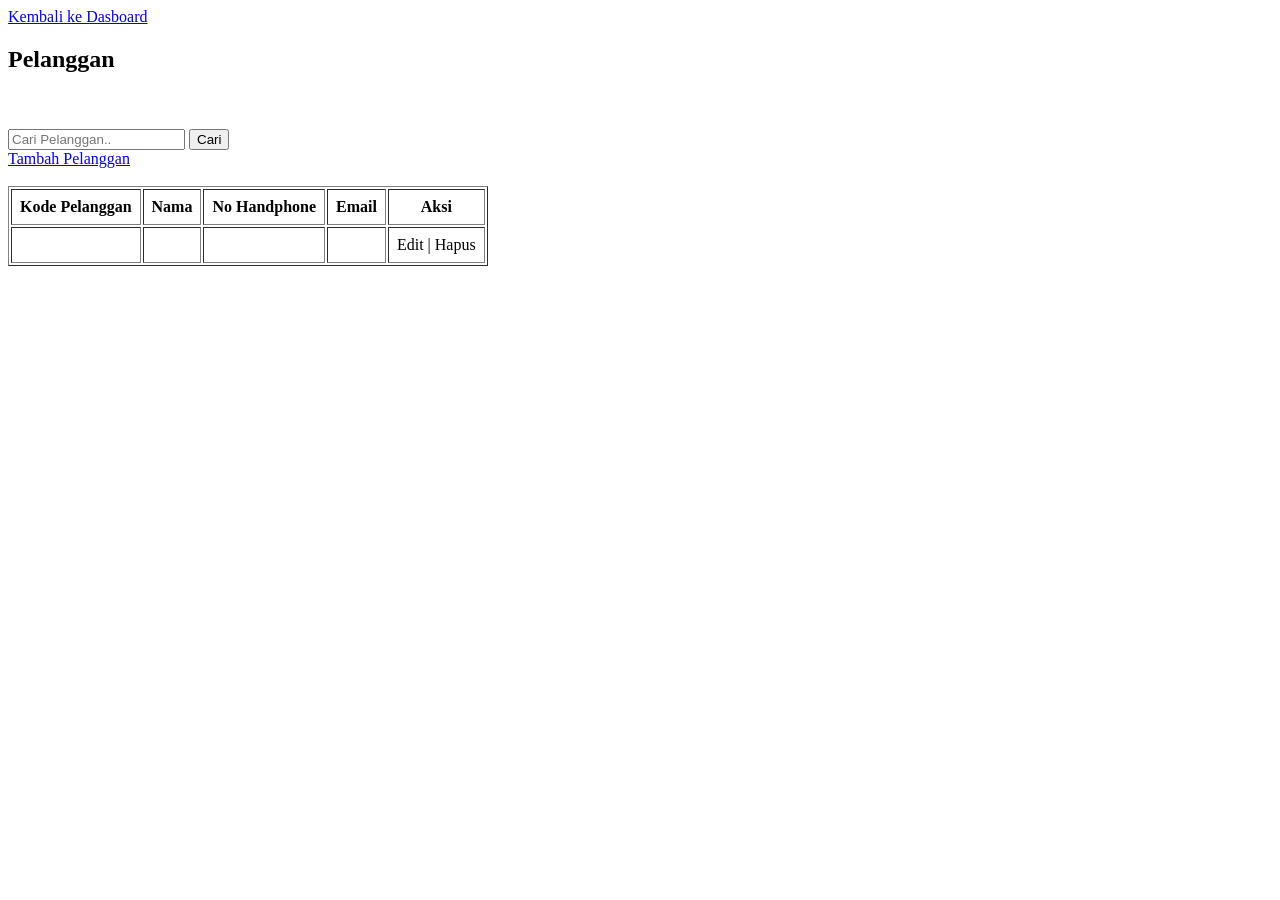
<file: src/main/resources/templates/pelanggan/index.html>
<!DOCTYPE html>
<html xmls:th="http://www.thymeleaf.org">
    <head>
        <title>List Pelanggan</title>
        <link rel="stylesheet" th:href="@{/css/index.css}">
    </head>

    <body>
        <div class="titles">
            <a href="/dashboard" class="a-dashboard">Kembali ke Dasboard</a>
            <h2>Pelanggan</h2>
        </div>
        <br><br>
        <nav class="nav-search-add">
                <form th:action="@{/pelanggan/cari}" method="get">
                    <input type="text" name="keyword" placeholder="Cari Pelanggan..">
                    <button type="submit">Cari</button>
                </form>
                <a href="/pelanggan/tambah" class="a-tambah">Tambah Pelanggan</a>

        </nav>

        <br>
        <div th:if="${success}" class="success-message">
            <span th:text="${success}"></span>
        </div>

        <div th:if="${error}" class="error-message">
            <span th:text="${error}"></span>
        </div>

        <div class="container">

            <table border="1" cellpadding="8">
                <tr>
                    <th>Kode Pelanggan</th>
                    <th>Nama</th>
                    <th>No Handphone</th>
                    <th>Email</th>
                    <th>Aksi</th>
        
                </tr>
                <tr th:each="pelanggan : ${listPelanggan}">
                    <td th:text="${pelanggan.kodePelanggan}"></td>
                    <td th:text="${pelanggan.namaPelanggan}"></td>
                    <td th:text="${pelanggan.noHP}"></td>
                    <td th:text="${pelanggan.Email}"></td>
                    <td>
                        <a th:href="@{/pelanggan/edit/{kode}(kode=${pelanggan.kodePelanggan})}" class="a-edit">Edit</a>
                        |
                        <a th:href="@{/pelanggan/hapus/{kode}(kode=${pelanggan.kodePelanggan})}" class="a-hapus" onclick="return confirm('Yakin ingin menghapus pelanggan ini?')">Hapus</a>
                    </td>
                </tr>
            </table>
        </div>
    </body>
</html>
</file>
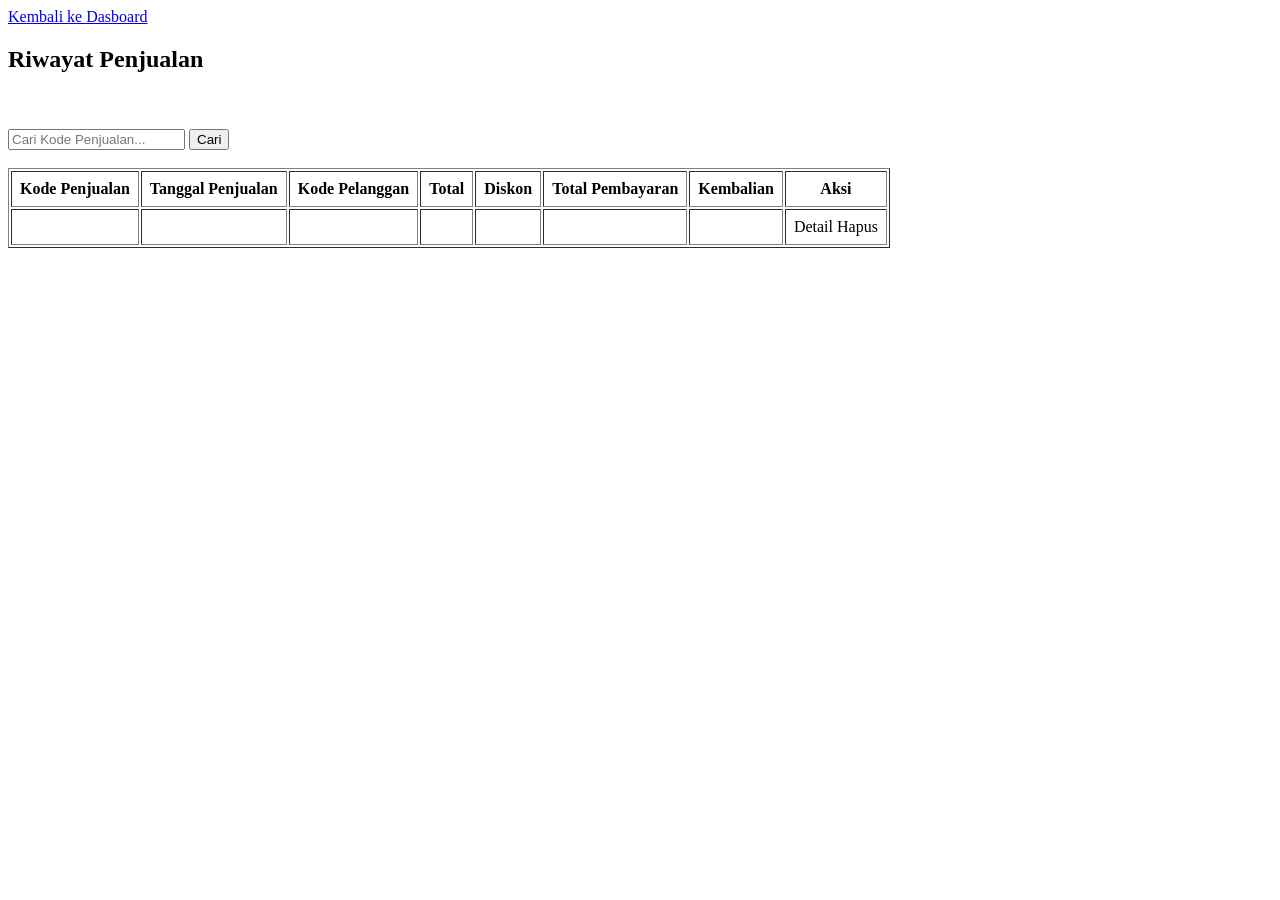
<file: src/main/resources/templates/Penjualan/index.html>
<!DOCTYPE html>
<html xmls:th="http://www.thymeleaf.org">
<head >
    <title>Riwayat</title>
    <link rel="stylesheet" th:href="@{/css/penjualan/riwayat.css}">
</head>

<body>
    <div class="titles">
            <a href="/dashboard" class="a-dashboard">Kembali ke Dasboard</a>
            <h2>Riwayat Penjualan</h2>
    </div>  

    <br><br>
    <nav class="nav-search-add">
                <form th:action="@{/penjualan/cari}" method="get">
                    <input type="text" name="keyword" placeholder="Cari Kode Penjualan...">
                    <button type="submit">Cari</button>
                </form>
    </nav>
    <br>

    <table border="1" cellpadding="8">
            <tr>
                <th>Kode Penjualan</th>
                <th>Tanggal Penjualan</th>
                <th>Kode Pelanggan</th>
                <th>Total</th>
                <th>Diskon</th>
                <th>Total Pembayaran</th>
                <th>Kembalian</th>
                <th>Aksi</th>
            </tr>
            <tr th:each="penjualan : ${listPenjualan}">
                <td th:text="${penjualan.kodePenjualan}"></td>
                <td th:text="${penjualan.tanggalPenjualan}"></td>
                <td th:text="${penjualan.pelanggan != null ? penjualan.pelanggan.kodePelanggan : '-'}"></td>
                <td th:text="'Rp ' + ${#numbers.formatDecimal(penjualan.totalPenjualan, 0, 'COMMA', 2, 'POINT')}"></td>
                <td th:text="${penjualan.diskonPenjualan}"></td>
                <td th:text="'Rp ' + ${#numbers.formatDecimal(penjualan.totalPembayaran, 0, 'COMMA', 2, 'POINT')}"></td>
                <td th:text="'Rp ' + ${#numbers.formatDecimal(penjualan.hasilKembalian, 0, 'COMMA', 2, 'POINT')}"></td>

                <td>
                    <a th:href="@{/penjualan/detail/{kode}(kode=${penjualan.kodePenjualan})}">
                        Detail
                    </a>


                    <a th:href="@{/penjualan/hapus/{kode}(kode=${penjualan.kodePenjualan})}"
                    onclick="return confirm('Yakin ingin menghapus transaksi ini?')">
                        Hapus
                    </a>
                </td>
            </tr>
        </table>
        
</body>
</html>
</file>
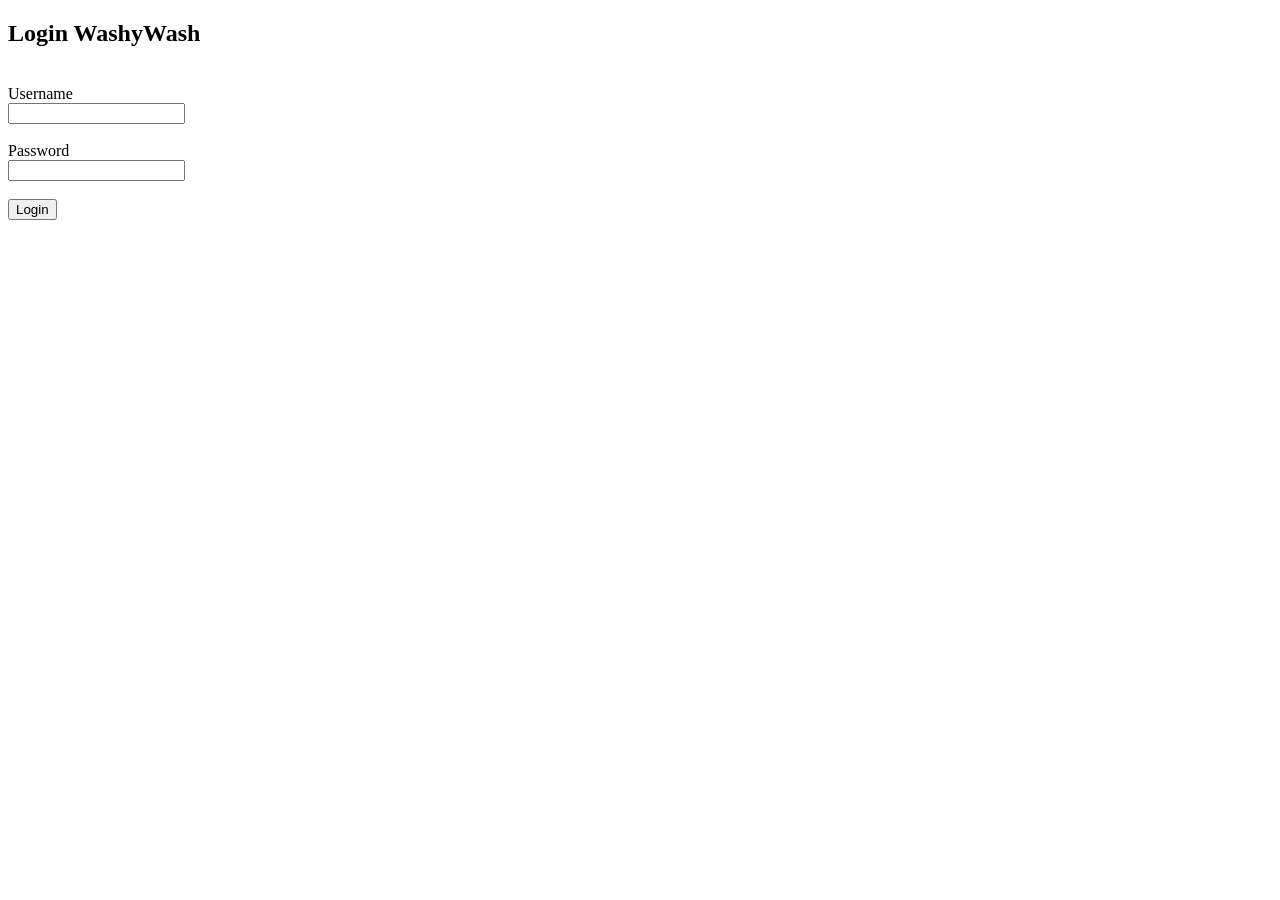
<file: src/main/resources/templates/login.html>
<!DOCTYPE html>
<html>
    <head>
        <title>Login - WashyWash</title>
        <link rel="stylesheet" th:href="@{/css/style.css}">
    </head>

    <body>
        <form action="/login" method="post">
            <div class="titles">
                <h2>Login WashyWash</h2>
                <p style="color: red;" th:if="${error}" th:text="${error}"></p><br>
            </div>
            <label>Username</label><br>
            <input type="text" name="username"><br><br>
    
            <label>Password</label><br>
            <input type="password" name="password"><br><br>
    
            <button type="submit">Login</button>
        </form>
        
    </body>
</html>
</file>
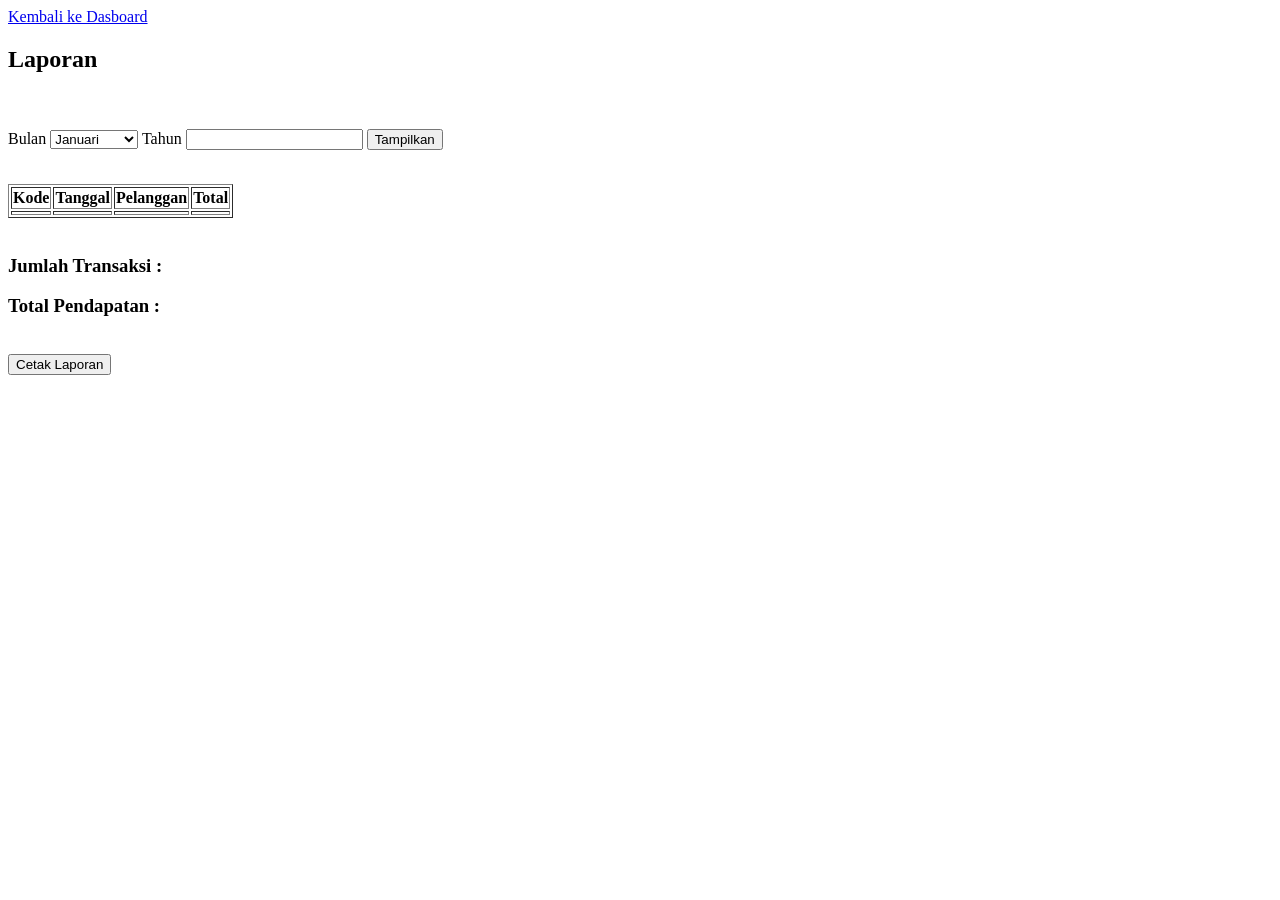
<file: src/main/resources/templates/laporan/laporan.html>
<!DOCTYPE html>
<html xmlns:th="http://www.thymeleaf.org">
<head>
    <title>Laporan Penjualan Bulanan</title>
    <link rel="stylesheet" th:href="@{/css/laporan/laporan.css}">
</head>

<body>

   <div class="titles">
            <a href="/dashboard" class="a-dashboard">Kembali ke Dasboard</a>
            <h2>Laporan</h2>
    </div> 
    <br><br>

    <form th:action="@{/penjualan/laporan}" method="get">

        <label>Bulan</label>

        <select name="bulan">
            <option value="1" th:selected="${bulan == 1}">Januari</option>
            <option value="2" th:selected="${bulan == 2}">Februari</option>
            <option value="3" th:selected="${bulan == 3}">Maret</option>
            <option value="4" th:selected="${bulan == 4}">April</option>
            <option value="5" th:selected="${bulan == 5}">Mei</option>
            <option value="6" th:selected="${bulan == 6}">Juni</option>
            <option value="7" th:selected="${bulan == 7}">Juli</option>
            <option value="8" th:selected="${bulan == 8}">Agustus</option>
            <option value="9" th:selected="${bulan == 9}">September</option>
            <option value="10" th:selected="${bulan == 10}">Oktober</option>
            <option value="11" th:selected="${bulan == 11}">November</option>
            <option value="12" th:selected="${bulan == 12}">Desember</option>
        </select>

        <label>Tahun</label>
        <input type="number" name="tahun" th:value="${tahun}">
        <button type="submit">
            Tampilkan
        </button>
    </form>

    <br>

    <!-- Pesan jika tidak ada data -->
    <p th:if="${pesan}"
       style="color:red; font-weight:bold;"
       th:text="${pesan}">
    </p>

    <!-- Tabel hanya tampil jika ada data -->
    <table border="1" th:if="${!#lists.isEmpty(laporan)}">

        <tr>
            <th>Kode</th>
            <th>Tanggal</th>
            <th>Pelanggan</th>
            <th>Total</th>
        </tr>

        <tr th:each="p : ${laporan}">

            <td th:text="${p.kodePenjualan}"></td>

            <td th:text="${#temporals.format(p.tanggalPenjualan,'dd-MM-yyyy')}"></td>

            <td th:text="${p.pelanggan != null ? p.pelanggan.namaPelanggan : '-'}"></td>

            <td th:text="'Rp ' + ${#numbers.formatDecimal(p.totalPenjualan,0,'COMMA',2,'POINT')}"></td>

        </tr>

    </table>

    <div th:if="${!#lists.isEmpty(laporan)}">

        <br>

        <h3>
            Jumlah Transaksi :
            <span th:text="${jumlahTransaksi}"></span>
        </h3>

        <h3>
            Total Pendapatan :
            <span th:text="'Rp ' + ${#numbers.formatDecimal(totalPendapatan,0,'COMMA',2,'POINT')}"></span>
        </h3>

        <br>

    </div>

    <div class="button-group">

        <a th:if="${!#lists.isEmpty(laporan)}"
           th:href="@{/penjualan/laporan/print(bulan=${bulan},tahun=${tahun})}">
            <button type="button">
                Cetak Laporan
            </button>
        </a>

    </div>

</body>
</html>
</file>
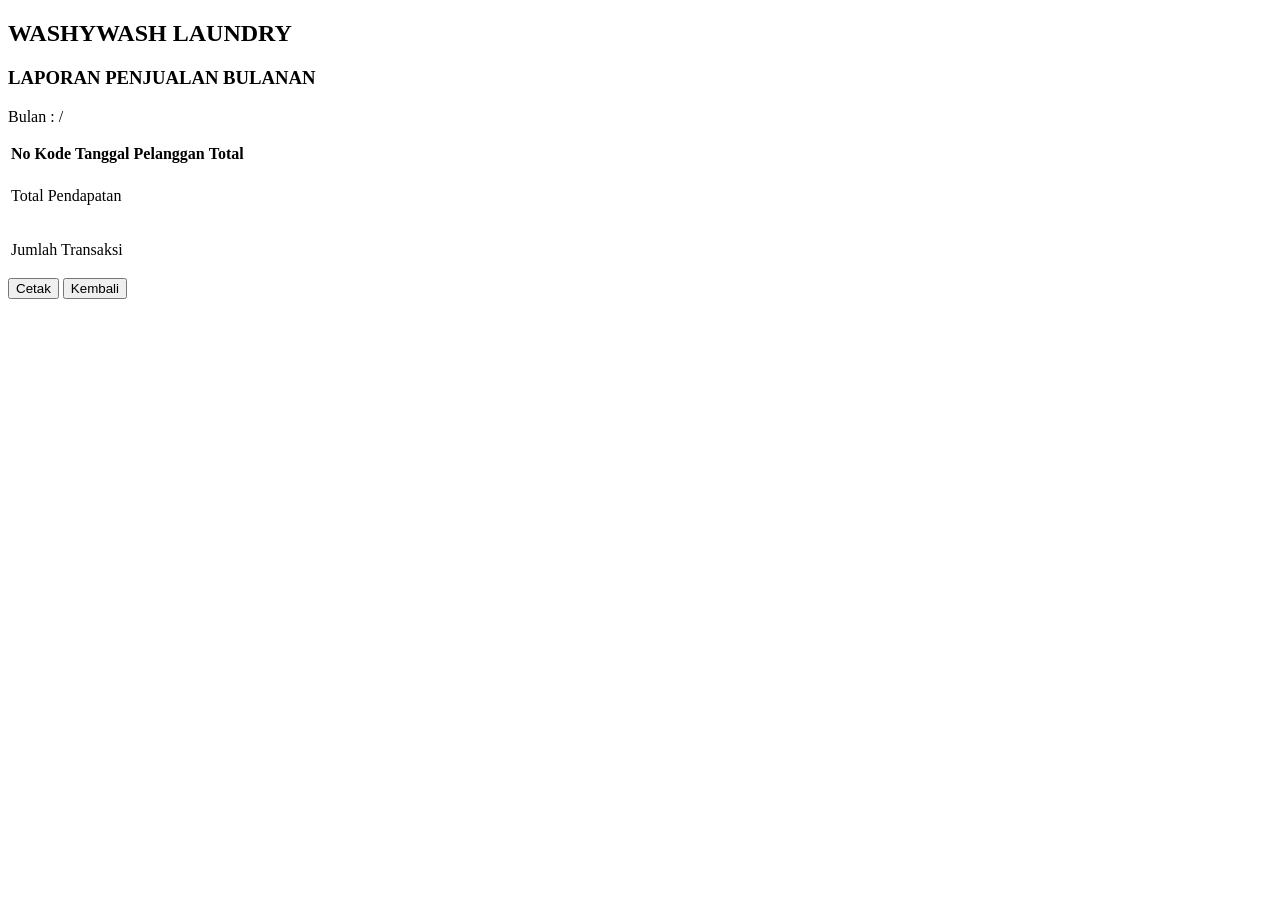
<file: src/main/resources/templates/laporan/template.html>
<!DOCTYPE html>
<html xmlns:th="http://www.thymeleaf.org">
<head>
    <title>Laporan Penjualan Bulanan</title>
    <link rel="stylesheet" th:href="@{/css/laporan/laporanprint.css}">
</head>
<body>

<div class="report">

    <h2>WASHYWASH LAUNDRY</h2>
    <h3>LAPORAN PENJUALAN BULANAN</h3>

    <p>
        Bulan :
        <span th:text="${bulan}"></span>
        /
        <span th:text="${tahun}"></span>
    </p>

    <table>

        <thead>

        <tr>
            <th>No</th>
            <th>Kode</th>
            <th>Tanggal</th>
            <th>Pelanggan</th>
            <th>Total</th>
        </tr>

        </thead>

        <tbody>

        <tr th:each="p,stat : ${laporan}">

            <td th:text="${stat.count}"></td>

            <td th:text="${p.kodePenjualan}"></td>

            <td th:text="${#temporals.format(p.tanggalPenjualan,'dd-MM-yyyy')}"></td>

            <td th:text="${p.pelanggan != null ? p.pelanggan.namaPelanggan : '-'}"></td>

            <td th:text="'Rp ' + ${#numbers.formatDecimal(p.totalPenjualan,0,'COMMA',2,'POINT')}"></td>

        </tr>

        </tbody>

        <tfoot>

        <tr>

            <td colspan="4">
                <p>Total Pendapatan</p>
            </td>

            <td>
                <p th:text="'Rp ' + ${#numbers.formatDecimal(totalPendapatan,0,'COMMA',2,'POINT')}"></p>
            </td>

        </tr>

        <tr>

            <td colspan="4">
                <p>Jumlah Transaksi</p>
            </td>

            <td>
                <p th:text="${jumlahTransaksi}"></p>
            </td>

        </tr>

        </tfoot>

    </table>

    <div class="button-group">

        <button onclick="window.print()">
            Cetak
        </button>

        <a th:href="@{/penjualan/laporan(bulan=${bulan},tahun=${tahun})}">
            <button type="button">
                Kembali
            </button>
        </a>

    </div>

</div>

</body>
</html>
</file>
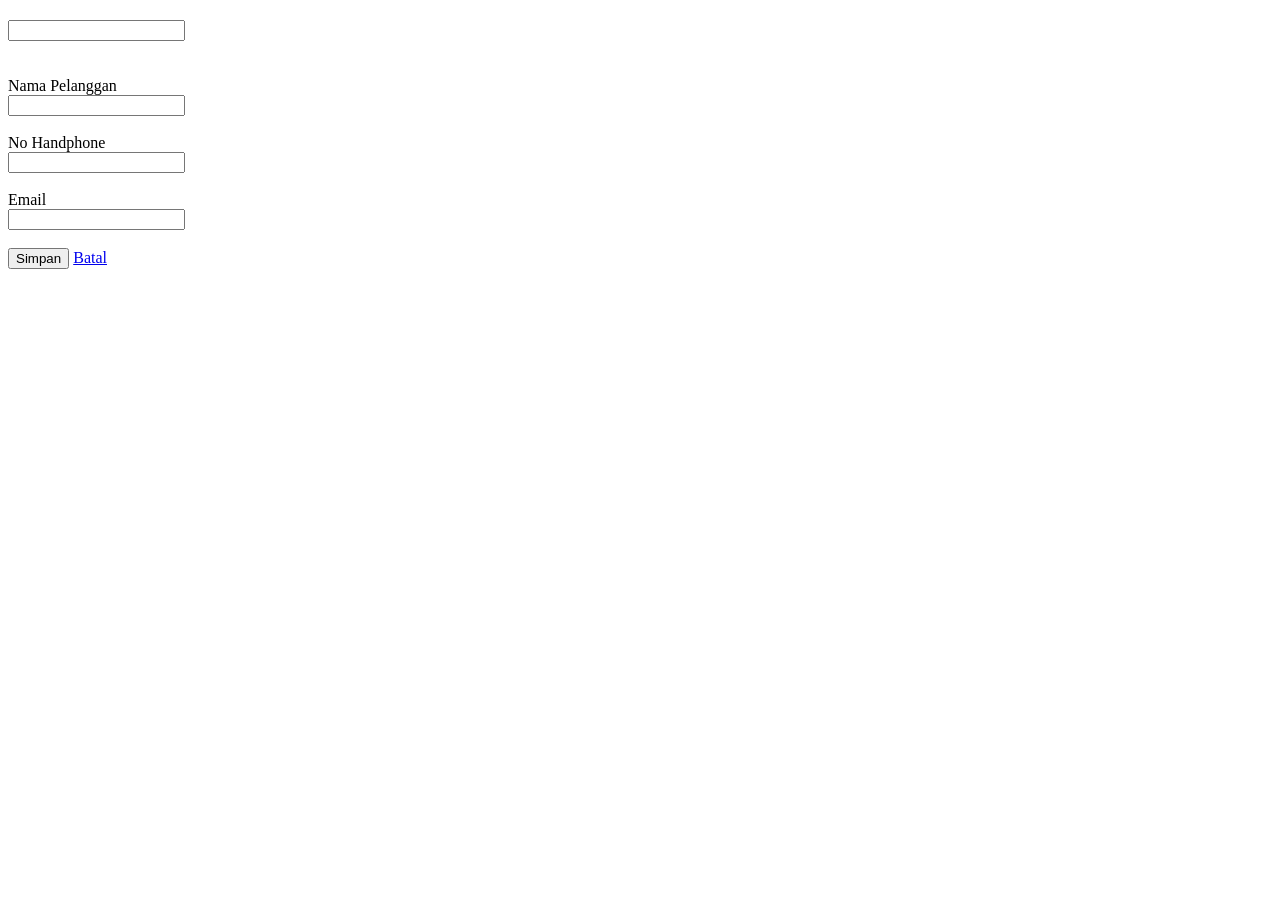
<file: src/main/resources/templates/pelanggan/formpelanggan.html>
<!DOCTYPE html>
<html xmlns="http://www.thymeleaf.org">
<head>
    <title>Form Pelanggan</title>
    <link rel="stylesheet" th:href="@{/css/form.css}">
</head>

<body>
    <h2 th:text="${mode == 'tambah'} ? 'Tambah Pelanggan' : 'Edit Pelanggan'"></h2>
    <form th:action="${mode == 'tambah'} ? @{/pelanggan/simpan} : @{/pelanggan/update}" th:object="${pelanggan}"
    method="post">
            <!-- <label>Kode Barang</label><br> -->
            <input type="hidden" th:field="*{kodePelanggan}">
            <input type="text" th:value="*{kodePelanggan}" readonly class="kode-barang-read"><br><br>
            <!-- use * to make the code appear -->
            <br>
    
            <label>Nama Pelanggan</label><br>
            <input type="text" th:field="*{namaPelanggan}"><br><br>

            <label>No Handphone</label><br>
            <input type="text" th:field="*{noHP}"><br><br>

            <label>Email</label><br>
            <input type="text" th:field="*{Email}"><br><br>
            

            <div class="buttons">
                <button type="submit" class="btn simpan-button">Simpan</button>
                <a href="/pelanggan" class="btn batal-button">Batal</a>
            </div>

    </form>
</body>
</html>
</file>
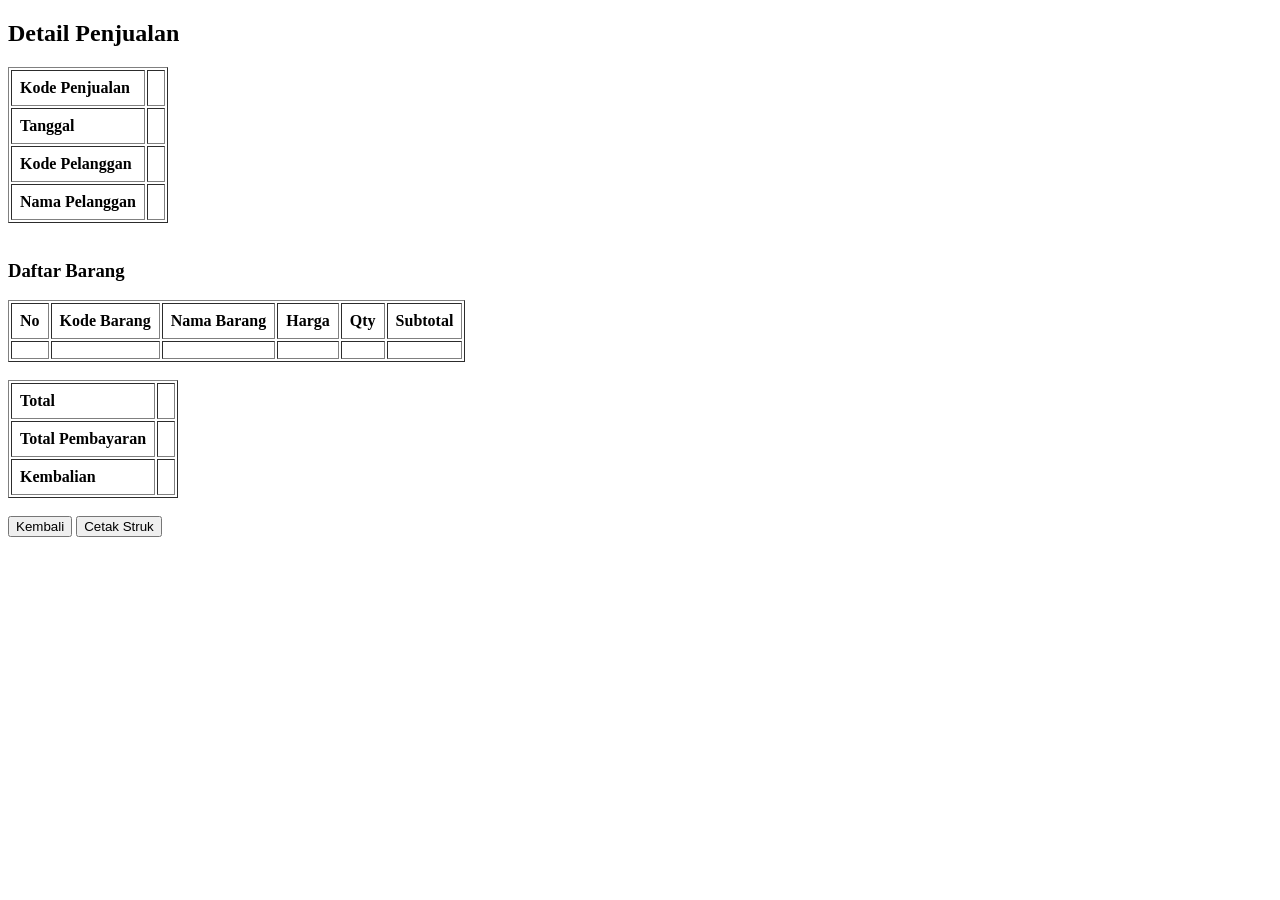
<file: src/main/resources/templates/Penjualan/detail.html>
<!DOCTYPE html>
<html xmlns:th="http://www.thymeleaf.org">
<head>
    <title>Detail Penjualan</title>
    <link rel="stylesheet" th:href="@{/css/penjualan/detail.css}">
</head>
<body>

<h2>Detail Penjualan</h2>

<table border="1" cellpadding="8">
    <tr>
        <td><b>Kode Penjualan</b></td>
        <td th:text="${penjualan.kodePenjualan}"></td>
    </tr>

    <tr>
        <td><b>Tanggal</b></td>
        <td th:text="${#temporals.format(penjualan.tanggalPenjualan,'dd-MM-yyyy HH:mm:ss')}"></td>
    </tr>

    <tr>
        <td><b>Kode Pelanggan</b></td>
        <td th:text="${penjualan.pelanggan != null ? penjualan.pelanggan.kodePelanggan : '-'}"></td>
    </tr>

    <tr>
        <td><b>Nama Pelanggan</b></td>
        <td th:text="${penjualan.pelanggan != null ? penjualan.pelanggan.namaPelanggan : '-'}"></td>
    </tr>
</table>

<br>

<h3>Daftar Barang</h3>

<table border="1" cellpadding="8">
    <tr>
        <th>No</th>
        <th>Kode Barang</th>
        <th>Nama Barang</th>
        <th>Harga</th>
        <th>Qty</th>
        <th>Subtotal</th>
    </tr>

    <tr th:each="detail, stat : ${details}">
        <td th:text="${stat.count}"></td>

        <td th:text="${detail.barang.kodeBarang}"></td>

        <td th:text="${detail.barang.namaBarang}"></td>

        <td th:text="'Rp ' + ${#numbers.formatDecimal(detail.harga,0,'COMMA',2,'POINT')}"></td>

        <td th:text="${detail.qty}"></td>

        <td th:text="'Rp ' + ${#numbers.formatDecimal(detail.subTotal,0,'COMMA',2,'POINT')}"></td>
    </tr>
</table>

<br>

<table border="1" cellpadding="8">
    <tr>
        <td><b>Total</b></td>
        <td th:text="'Rp ' + ${#numbers.formatDecimal(penjualan.totalPenjualan,0,'COMMA',2,'POINT')}"></td>
    </tr>

    <tr>
        <td><b>Total Pembayaran</b></td>
        <td th:text="'Rp ' + ${#numbers.formatDecimal(penjualan.totalPembayaran,0,'COMMA',2,'POINT')}"></td>
    </tr>

    <tr>
        <td><b>Kembalian</b></td>
        <td th:text="'Rp ' + ${#numbers.formatDecimal(penjualan.hasilKembalian,0,'COMMA',2,'POINT')}"></td>
    </tr>
</table>

<br>

<a th:href="@{/penjualan/listpenjualan}">
    <button>Kembali</button>
</a>

<a th:href="@{/penjualan/strukpembayaran/{kode}(kode=${penjualan.kodePenjualan})}">
    <button>Cetak Struk</button>
</a>

</body>
</html>
</file>
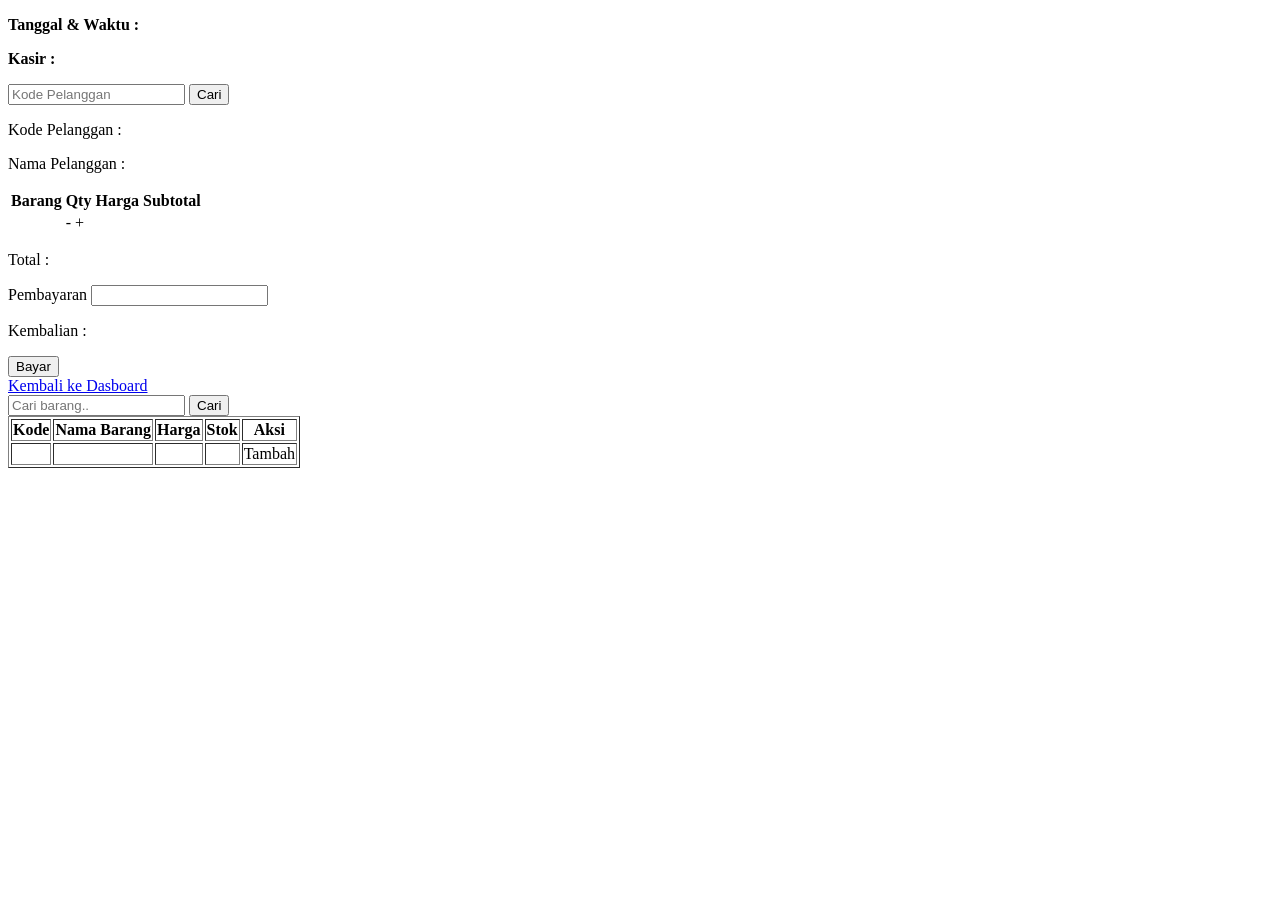
<file: src/main/resources/templates/Penjualan/form.html>
<!DOCTYPE html>
<html>
<head>
    <title>Penjualan</title>
    <link rel="stylesheet" th:href="@{/css/penjualan/form.css}">
</head>
<body>
    <div class="split-container">
        <section class="split-left">
             <!-- <p>Kode : <span th:text="${penjualan.kodePenjualan}"></span></p> -->
           <p><strong>Tanggal & Waktu :</strong> <span th:text="${#temporals.format(tanggal,'dd MMMM yyyy HH:mm')}"></span></p>
            <p><strong>Kasir :</strong> <span th:text="${user.username}"></span></p>

            <form th:action="@{/penjualan/caripelanggan}" method="get" class="nav-search-add">
                <input type="text" name="kodePelanggan" placeholder="Kode Pelanggan">
                <button type="submit">Cari</button>
            </form>
            
            <div th:if="${error}" class="error-message">
                <span th:text="${error}"></span>
            </div>


            <div th:if="${pelanggan != null}">
                <p>Kode Pelanggan   : <span th:text="${pelanggan.kodePelanggan}"></span></p>
                <p>Nama Pelanggan   : <span th:text="${pelanggan.namaPelanggan}"></span></p>
            </div>

            <div class="container">
                <table class="keranjang-table">
                    <thead>
                        <tr>
                            <th>Barang</th>
                            <th>Qty</th>
                            <th>Harga</th>
                            <th>Subtotal</th>
                        </tr>
                    </thead>

                    <tbody>
                        <tr th:each="detail : ${details}">
                            <td th:text="${detail.barang.namaBarang}"></td>
                            <td>
                                <a th:href="@{/penjualan/kurang/{kode}(kode=${detail.barang.kodeBarang})}">-</a>
                                <span th:text="${detail.qty}"></span>
                                <a th:href="@{/penjualan/tambahbarang/{kode}(kode=${detail.barang.kodeBarang})}">+</a>
                            </td>
                            <td th:text="'Rp ' + ${#numbers.formatDecimal(detail.harga,0,'COMMA',2,'POINT')}"></td>
                            <td th:text="'Rp ' + ${#numbers.formatDecimal(detail.subTotal,0,'COMMA',2,'POINT')}"></td>
                        </tr>
                    </tbody>
                </table>
            </div>

            
            <div class="total-pembayaran"><p>Total : <span th:text="'Rp ' + ${#numbers.formatDecimal(total, 0, 'COMMA', 2, 'POINT')}"></span></p></div>
            <div class="buttons">
                <form th:action="@{/penjualan/bayar}" method="post">
                    <label>Pembayaran</label>
                    <input type="number" name="totalPembayaran" required>
                    <p>Kembalian : <span th:text="'Rp ' + ${#numbers.formatDecimal(penjualan.hasilKembalian, 0, 'COMMA', 2, 'POINT')}"></span></p>
                    <button type="submit">Bayar</button>
                </form>
                 <a href="/dashboard" class="a-dashboard">Kembali ke Dasboard</a>
            </div>
        </section>

        <section class="split-right">
                <form th:action="@{/penjualan/caribarang}" method="get" class="nav-search-add">
                    <input type="text" name="keyword" placeholder="Cari barang.." th:value="${keyword}">
                    <button type="submit">Cari</button>
                </form>
            </nav>
            <table border="1">
                <tr>
                    <th>Kode</th>
                    <th>Nama Barang</th>
                    <th>Harga</th>
                    <th>Stok</th>
                    <th>Aksi</th>
                </tr>

                <tr th:each="barang : ${listBarang}">
                    <td th:text="${barang.kodeBarang}"></td>
                    <td th:text="${barang.namaBarang}"></td> 
                    <td th:text="'Rp ' + ${#numbers.formatDecimal(barang.harga, 0, 'COMMA', 2, 'POINT')}"></td>
                    <td th:text="${barang.stok}"></td>
                    <td>
                        <a th:href="@{/penjualan/tambahbarang/{kode}
                            (kode=${barang.kodeBarang})}">
                            Tambah
                        </a>
                    </td>
                </tr>
            </table>
            
        </section>
    </div>
   
    
</body>
</html>
</file>
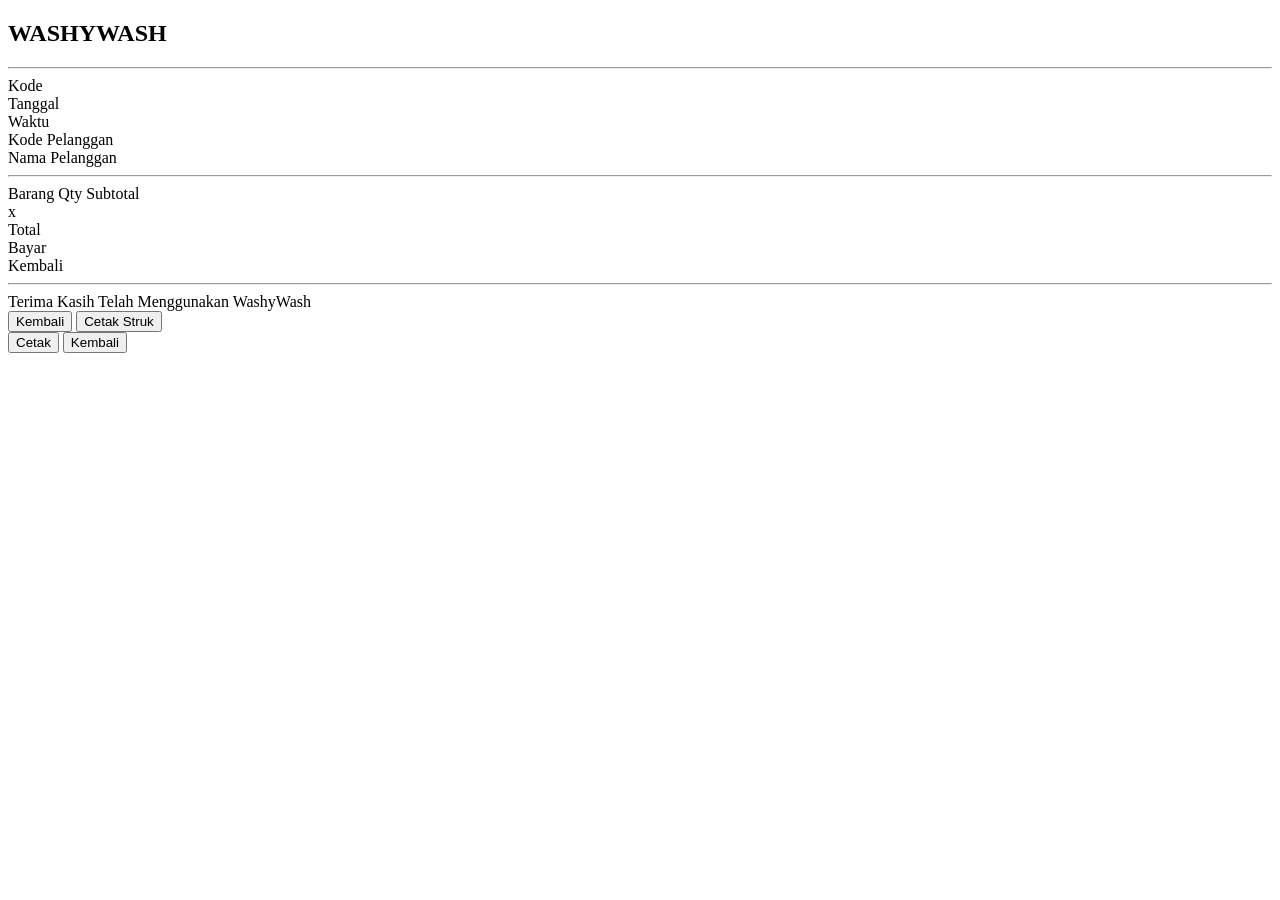
<file: src/main/resources/templates/Penjualan/strukpembayaran.html>
<!DOCTYPE html>
<html xmlns:th="http://www.thymeleaf.org">
<head>
    <title>Struk Pembayaran</title>
    <link rel="stylesheet" th:href="@{/css/penjualan/strukpembayaran.css}">
</head>
<body>

    <div class="receipt">

        <h2>WASHYWASH</h2>

        <hr>

        <!-- Informasi -->
        <div class="info-row">
            <span>Kode</span>
            <span th:text="${penjualan.kodePenjualan}"></span>
        </div>

        <div class="info-row">
            <span>Tanggal</span>
            <span th:text="${#temporals.format(penjualan.tanggalPenjualan,'dd-MM-yyyy')}"></span>
        </div>

        <div class="info-row">
            <span>Waktu</span>
            <span th:text="${#temporals.format(penjualan.tanggalPenjualan,'HH:mm:ss')}"></span>
        </div>

        <div class="info-row">
            <span>Kode Pelanggan</span>
            <span th:text="${penjualan.pelanggan != null ? penjualan.pelanggan.kodePelanggan : '-'}"></span>
        </div>

        <div class="info-row">
            <span>Nama Pelanggan</span>
            <span th:text="${penjualan.pelanggan != null ? penjualan.pelanggan.namaPelanggan : '-'}"></span>
        </div>

        <hr>

       <div class="item-header">
            <span class="barang">Barang</span>
            <span class="qty">Qty</span>
            <span class="harga">Subtotal</span>
    </div>

    <div class="item-row" th:each="d : ${details}">
        <span class="barang" th:text="${d.barang.namaBarang}"></span>

        <span class="qty">
            x<span th:text="${d.qty}"></span>
        </span>

        <span class="harga"
            th:text="'Rp ' + ${#numbers.formatDecimal(d.subTotal,0,'COMMA',2,'POINT')}">
        </span>
    </div>

        <!-- Pembayaran -->
        <div class="payment-row">
            <span>Total</span>
            <span th:text="'Rp ' + ${#numbers.formatDecimal(penjualan.totalPenjualan,0,'COMMA',2,'POINT')}"></span>
        </div>

        <div class="payment-row">
            <span>Bayar</span>
            <span th:text="'Rp ' + ${#numbers.formatDecimal(penjualan.totalPembayaran,0,'COMMA',2,'POINT')}"></span>
        </div>

        <div class="payment-row total">
            <span>Kembali</span>
            <span th:text="'Rp ' + ${#numbers.formatDecimal(penjualan.hasilKembalian,0,'COMMA',2,'POINT')}"></span>
        </div>

        <hr>

        <div class="thanks">
            Terima Kasih Telah Menggunakan WashyWash
        </div>

        <!-- DETAIL -->
        <div class="button-group" th:if="${mode == 'detail'}">

            <a th:href="@{/penjualan/listpenjualan}">
                <button type="button">Kembali</button>
            </a>

            <a th:href="@{/penjualan/detail/{kode}(kode=${penjualan.kodePenjualan})}">
                <button type="button">Cetak Struk</button>
            </a>

        </div>

        <!-- PRINT -->
        <div class="button-group" th:if="${mode == 'print'}">

            <button type="button" onclick="window.print()">
                Cetak
            </button>

            <a th:href="@{/penjualan}">
                <button type="button">
                    Kembali
                </button>
            </a>

        </div>

    </div>

</body>
</html>
</file>
